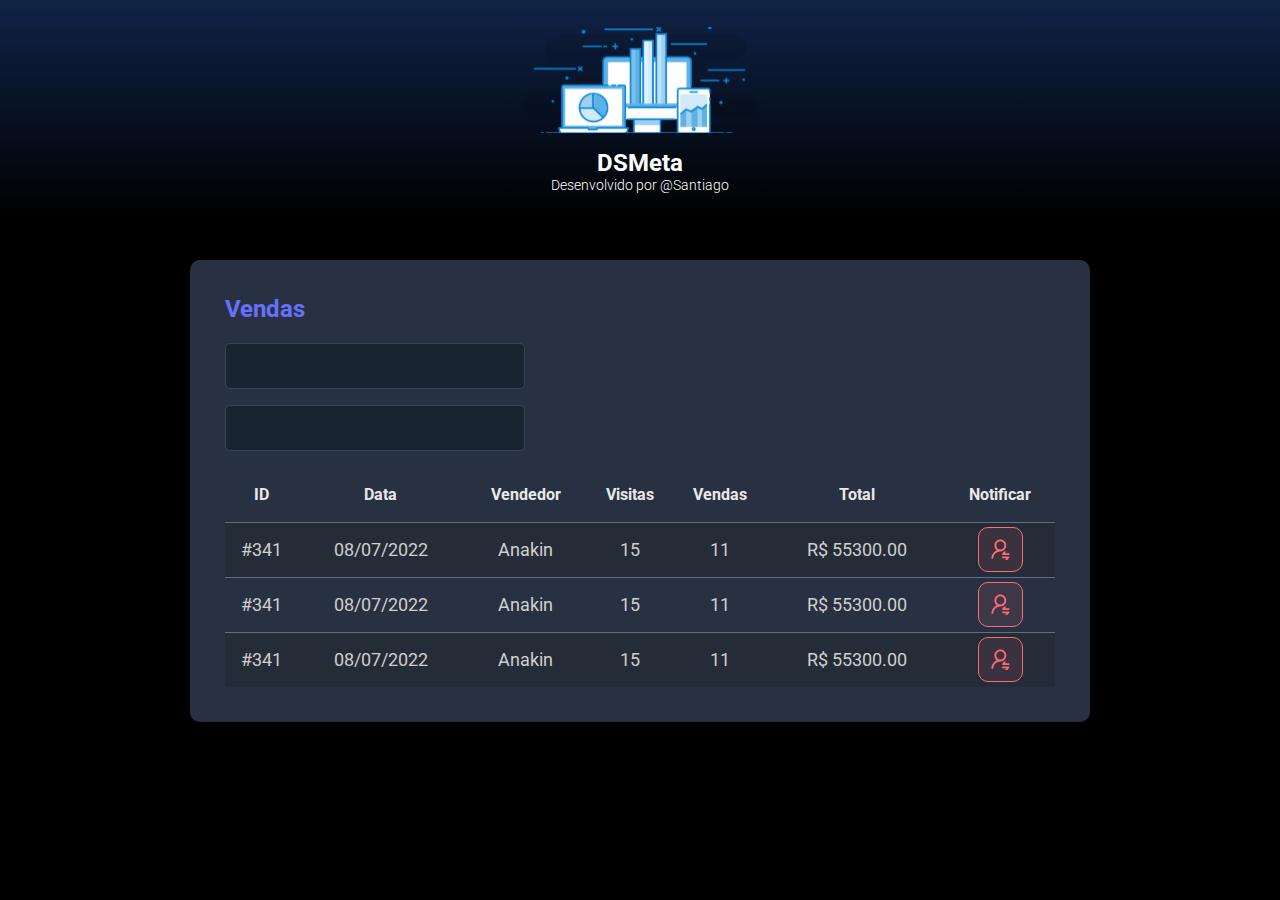
<file: index.html>
<!DOCTYPE html>
<html lang="en">

<head>
    <meta charset="UTF-8">
    <meta http-equiv="X-UA-Compatible" content="IE=edge">
    <meta name="viewport" content="width=device-width, initial-scale=1.0">
    <title>DSMeta</title>
    <link rel="stylesheet" href="styles.css">
</head>

<body>
    <header>
        <div class="dsmeta-logo-container">
            <img src="logo.svg" alt="DSMeta">
            <h1>DSMeta</h1>
            <p>Desenvolvido por
                <a href="https://github.com/S4nt1ag">@Santiago</a>
            </p>
        </div>
    </header>

    <main>
        <section id="sales">
            <div class="dsmeta-conteiner">
                <div class="dsmeta-card">
                    <h2 class="dsmeta-sales-title">Vendas</h2>
                    <div>
                        <div class="dsmeta-form-control-container">
                            <input class="dsmeta-form-control" type="text">
                        </div>
                        <div class="dsmeta-form-control-container">
                            <div>
                                <input class="dsmeta-form-control" type="text">
                            </div>
                        </div>

                        <div>
                            <table class="dsmeta-table-sales">
                                <thead>
                                    <tr>
                                        <th class="show992">ID</th>
                                        <th class="show576">Data</th>
                                        <th>Vendedor</th>
                                        <th class="show992">Visitas</th>
                                        <th class="show992">Vendas</th>
                                        <th>Total</th>
                                        <th>Notificar</th>
                                    </tr>
                                </thead>
                                <tbody>
                                    <tr>
                                        <td class="show992">#341</td>
                                        <td class="show576">08/07/2022</td>
                                        <td>Anakin</td>
                                        <td class="show992">15</td>
                                        <td class="show992">11</td>
                                        <td>R$ 55300.00</td>
                                        <td>
                                            <div class="dsmera-red-btn-conteiner">
                                                <div class="dsmera-red-btn">
                                                    <img src="Vector.svg" alt="Notificar">
                                                </div>
                                            </div>
                                        </td>
                                    </tr>
                                    <tr>
                                        <td class="show992">#341</td>
                                        <td class="show576">08/07/2022</td>
                                        <td>Anakin</td>
                                        <td class="show992">15</td>
                                        <td class="show992">11</td>
                                        <td>R$ 55300.00</td>
                                        <td>
                                            <div class="dsmera-red-btn-conteiner">
                                                <div class="dsmera-red-btn">
                                                    <img src="Vector.svg" alt="Notificar">
                                                </div>
                                            </div>
                                        </td>
                                    </tr>
                                    <tr>
                                        <td class="show992">#341</td>
                                        <td class="show576">08/07/2022</td>
                                        <td>Anakin</td>
                                        <td class="show992">15</td>
                                        <td class="show992">11</td>
                                        <td>R$ 55300.00</td>
                                        <td>
                                            <div class="dsmera-red-btn-conteiner">
                                                <div class="dsmera-red-btn">
                                                    <img src="Vector.svg" alt="Notificar">
                                                </div>
                                            </div>
                                        </td>
                                    </tr>
                                </tbody>
                            </table>
                        </div>

                    </div>


                </div>


        </section>


    </main>
</body>

</html>
</file>
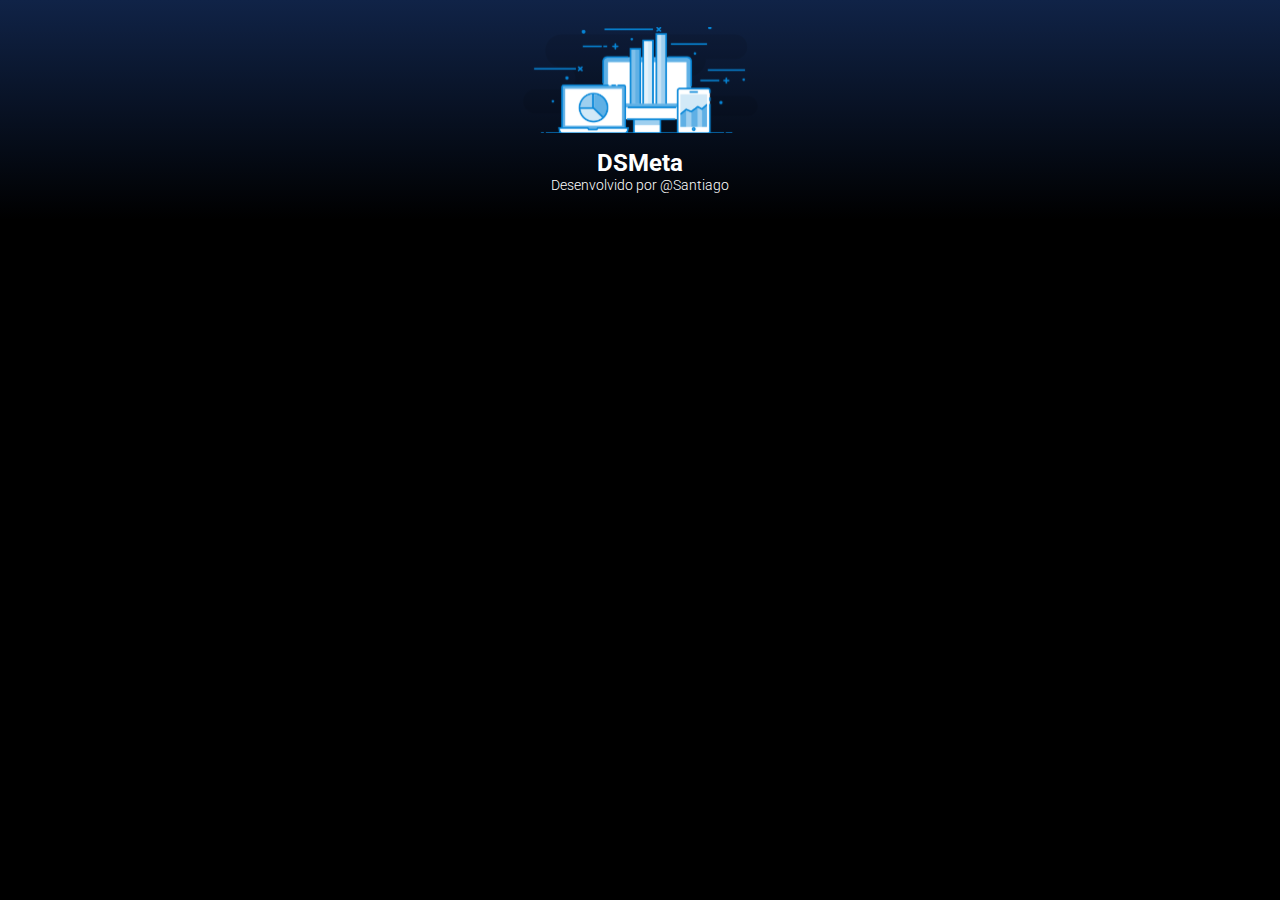
<file: indesx.html>
<!DOCTYPE html>
<html lang="en">

<head>
    <meta charset="UTF-8">
    <meta http-equiv="X-UA-Compatible" content="IE=edge">
    <meta name="viewport" content="width=device-width, initial-scale=1.0">
    <title>DSMeta</title>
    <link rel="stylesheet" href="styles.css">
</head>

<body>
    <header>
        <div class="dsmeta-logo-container">
            <img src="logo.svg" alt="DSMeta">
            <h1>DSMeta</h1>
            <p>Desenvolvido por
                <a href="https://github.com/S4nt1ag">@Santiago</a>
            </p>
        </div>
    </header>
</body>

</html>
</file>
<file: styles.css>
@import url('https://fonts.googleapis.com/css2?family=Roboto:wght@300;400;700&display=swap');

* {
    font-family: 'Roboto', sans-serif;
    box-sizing: border-box;
    margin: 0;
    padding: 0;
}

body,
html {
    background-color: #000000;
    color: #ffffff;
}

a {
    color: unset;
    text-decoration: none;
}

header {
    background: linear-gradient(180deg, #102347 0%, #000000 100%);
    height: 220px;
    display: flex;
    align-items: center;
    justify-content: center;
}

.dsmeta-logo-container {
    display: flex;
    flex-direction: column;
    align-items: center;
}

.dsmeta-logo-container img {
    width: 235px;
}

.dsmeta-logo-container h1 {
    margin-top: 15px;
    font-size: 24px;

}

.dsmeta-logo-container p {
    font-size: 14px;
    font-weight: 300;
}

.dsmeta-card {
    background-color: #283142;
    border-radius: 10px;
    padding: 10px 10px;
}

.dsmeta-conteiner {
    width: 100%;
    max-width: 900px;
    margin: 0 auto;
}

#sales {
    padding: 40px 10px;
}

.dsmeta-sales-title {
    color: #676FFF;
    font-size: 24px;
    margin-bottom: 20px;
}

.dsmeta-form-control-container {
    margin-bottom: 16px;
    max-width: 300px;
}

.dsmeta-form-control {
    width: 100%;
    height: 46px;
    background-color: #182531;
    border: 1px solid #384459;
    border-radius: 5px;
    color: #9AAABE;
    padding: 0 20px;
    font-size: 18px;

}

.dsmeta-table-sales {
    width: 100%;
    border-spacing: 0;
    border-collapse: collapse;
}

.dsmeta-table-sales thead {
    height: 55px;
    font-size: 16px;
    color: #E9E9E9;
    font-weight: 700;
}

.dsmeta-table-sales tbody {
    font-size: 14px;
    font-weight: 400;
    color: #CFCFCF;
    text-align: center;

}

.dsmeta-table-sales tbody tr {
    height: 74px;
    border-top: 1px solid #5F6E82;
}

.dsmeta-table-sales tbody tr:hover>td {
    background-color: #384459;
}

.dsmeta-table-sales tbody tr:nth-child(odd) {
    background-color: #242C38;
}

.dsmera-red-btn-conteiner {
    display: flex;
    justify-content: center;
}

.dsmera-red-btn {
    height: 45px;
    width: 45px;
    background: rgba(255, 107, 114, 0.1);
    border: 1px solid #ff6b72;
    border-radius: 10px;
    display: flex;
    align-items: center;
    justify-content: center;
    cursor: pointer;
}

.dsmera-red-btn img {
    width: 19px;
}

.show576 {
    display: none;
}

@media (min-width: 576px) {
    .show576 {
        display: table-cell;
    }

    .dsmeta-card {
        padding: 35px;
    }

    .dsmeta-table-sales tbody tr {
        height: 55px;
    }

    .dsmeta-table-sales tbody {
        font-size: 18px;
    }
}

.show992 {
    display: none;
}

@media (min-width: 992px) {
    .show992 {
        display: table-cell;
    }

}
</file>
